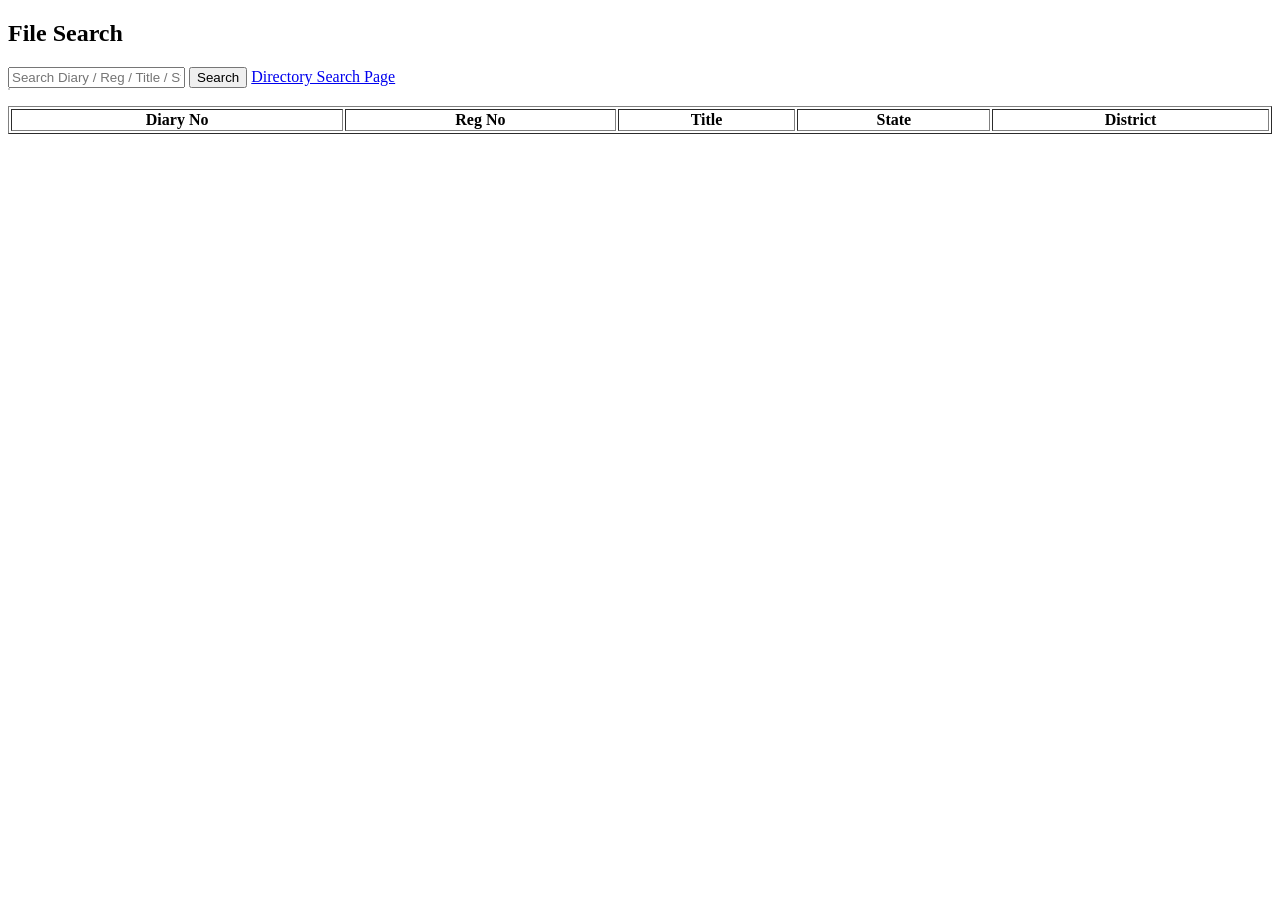
<file: demo/target/classes/static/index.html>
<!DOCTYPE html>
<html>
<head>
    <title>File Search System</title>
    <style>

        ul.suggestions {
            border: 1px solid #ccc;
            max-width: 300px;
            list-style-type: none;
            padding: 0;
            margin: 0;
            position: absolute;
            background: white;
        }
        ul.suggestions li {
            padding: 8px;
            cursor: pointer;
        }
        ul.suggestions li:hover {
            background-color: #eee;
        }
    </style>
</head>

<body>

<h2>File Search</h2>

<input type="text" id="keyword"
       placeholder="Search Diary / Reg / Title / State / District">
<ul id="suggestions" class="suggestions"></ul>

<button onclick="searchData()">Search</button>
<a href="/search.html">
    Directory Search Page
</a>
<br><br>

<table border="1" width="100%">
    <thead>
    <tr>
        <th>Diary No</th>
        <th>Reg No</th>
        <th>Title</th>
        <th>State</th>
        <th>District</th>
    </tr>
    </thead>

    <tbody id="result"></tbody>
</table>

<script>
    //For auto complete of text box
<!--    const input = document.getElementById('keyword');-->
<!--           const suggestions = document.getElementById('suggestions');-->

<!--           input.addEventListener('input', function() {-->
<!--               const keyword = this.value;-->
<!--               if (keyword.length === 0) {-->
<!--                   suggestions.innerHTML = '';-->
<!--                   return;-->
<!--               }-->

<!--               fetch(`http://localhost:8085/efile/search?keyword=${encodeURIComponent(keyword)}`)-->
<!--                   .then(response => response.json())-->
<!--                   .then(data => {-->
<!--                       suggestions.innerHTML = '';-->
<!--                       data.forEach(name => {-->
<!--                           const li = document.createElement('li');-->
<!--                           debugger;-->
<!--                           li.textContent = name.titleName;-->
<!--                           li.addEventListener('click', () => {-->
<!--                               input.value = name.titleName;-->
<!--                               suggestions.innerHTML = '';-->
<!--                           });-->
<!--                           suggestions.appendChild(li);-->
<!--                       });-->
<!--                   });-->
<!--           });-->

<!--           // Hide suggestions when clicking outside-->
<!--           document.addEventListener('click', function(event) {-->
<!--               if (event.target !== input) suggestions.innerHTML = '';-->
<!--           });-->
       function searchData() {
           var keyword = document.getElementById("keyword").value;

           fetch("http://localhost:8085/efile/search?keyword=" + keyword)
               .then(response => response.json())
               .then(data => {

                   var rows = "";

                   data.forEach(item => {

                       rows += `
                           <tr>
                               <td>${item.diaryNumber}</td>
                               <td>${item.regNo}</td>
                               <td>${item.titleName}</td>
                               <td>${item.stateName}</td>
                               <td>${item.districtName}</td>
                           </tr>
                       `;
                   });

                   document.getElementById("result").innerHTML = rows;
               });

       }

</script>

</body>
</html>
</file>
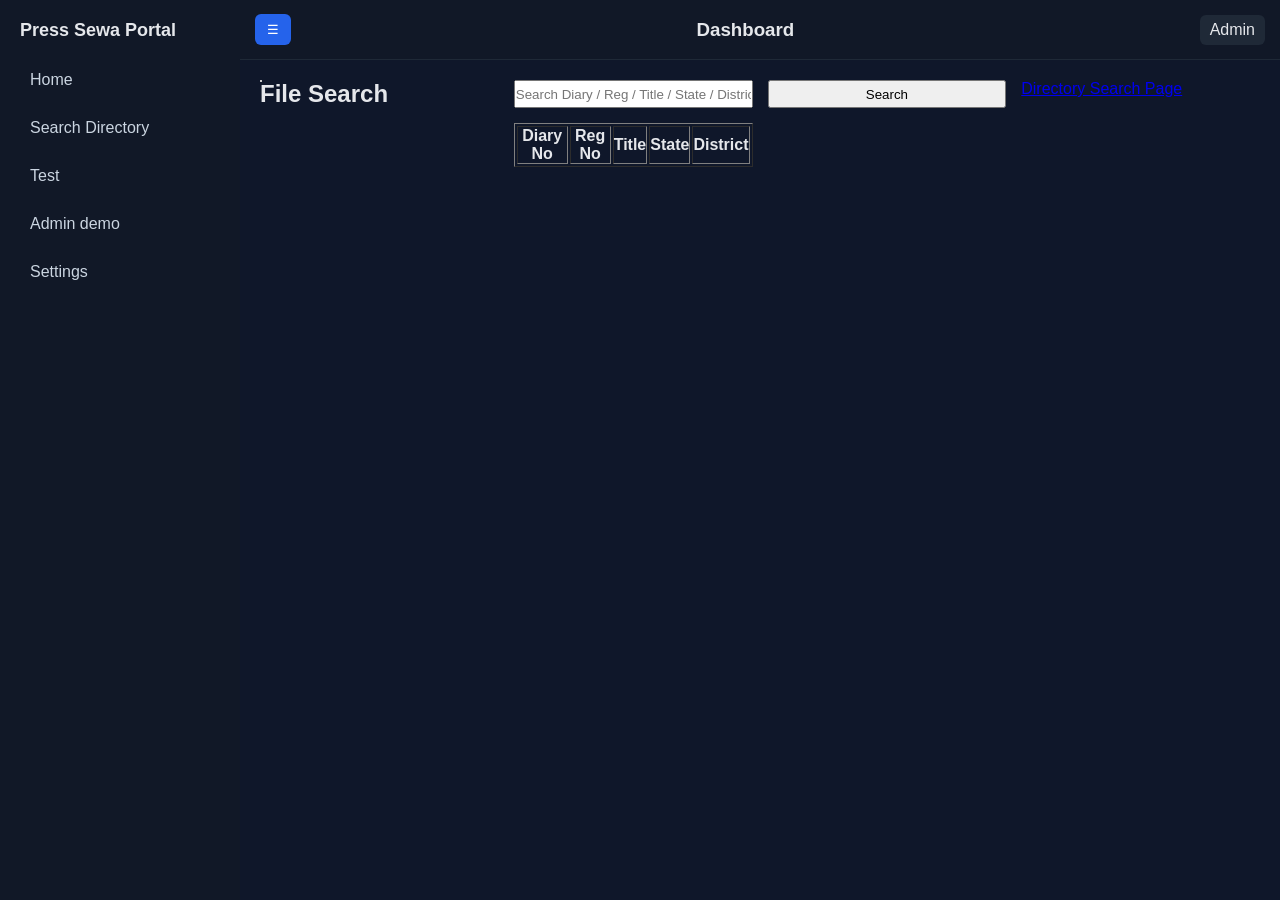
<file: demo/target/classes/static/indexwithstyle.html>
<!DOCTYPE html>
<html lang="en">
<head>
    <meta charset="UTF-8" />
    <meta name="viewport" content="width=device-width, initial-scale=1.0"/>
    <title>File Search System</title>
    <link rel="stylesheet" href="style.css"/>
    <style>

        ul.suggestions {
            border: 1px solid #ccc;
            max-width: 300px;
            list-style-type: none;
            padding: 0;
            margin: 0;
            position: absolute;
            background: white;
        }
        ul.suggestions li {
            padding: 8px;
            cursor: pointer;
        }
        ul.suggestions li:hover {
            background-color: #eee;
        }
    </style>
</head>
<body>

<div class="wrapper">

    <!-- Sidebar -->
    <aside id="sidebar" class="sidebar">
        <div class="brand">Press Sewa Portal</div>

        <nav class="nav">
            <a href="index.html">Home</a>
            <a href="search.html">Search Directory</a>
            <a href="test.html">Test</a>
            <a href="adminltedemo.html">Admin demo</a>
            <a href="#">Settings</a>
        </nav>
    </aside>

    <!-- Main -->
    <div class="main">

        <!-- Navbar -->
        <header class="navbar">
            <button onclick="toggleSidebar()" class="toggle">☰</button>
            <h3>Dashboard</h3>
            <div class="profile">Admin</div>
        </header>

        <!-- Content -->
        <section class="content">

            <h2>File Search</h2>

            <input type="text" id="keyword"
                   placeholder="Search Diary / Reg / Title / State / District">
            <ul id="suggestions" class="suggestions"></ul>

            <button onclick="searchData()">Search</button>
            <a href="/search.html">
                Directory Search Page
            </a>
            <br><br>

            <table border="1" width="100%">
                <thead>
                <tr>
                    <th>Diary No</th>
                    <th>Reg No</th>
                    <th>Title</th>
                    <th>State</th>
                    <th>District</th>
                </tr>
                </thead>

                <tbody id="result"></tbody>
            </table>

            <script>
                const input = document.getElementById('keyword');
                       const suggestions = document.getElementById('suggestions');

                       input.addEventListener('input', function() {
                           const keyword = this.value;
                           if (keyword.length === 0) {
                               suggestions.innerHTML = '';
                               return;
                           }

                           fetch(`http://localhost:8085/efile/search?keyword=${encodeURIComponent(keyword)}`)
                               .then(response => response.json())
                               .then(data => {
                                   suggestions.innerHTML = '';
                                   data.forEach(name => {
                                       const li = document.createElement('li');
                                       li.textContent = name;
                                       li.addEventListener('click', () => {
                                           input.value = name;
                                           suggestions.innerHTML = '';
                                       });
                                       suggestions.appendChild(li);
                                   });
                               });
                       });

                       // Hide suggestions when clicking outside
                       document.addEventListener('click', function(event) {
                           if (event.target !== input) suggestions.innerHTML = '';
                       });
                   function searchData() {
                       var keyword = document.getElementById("keyword").value;

                       fetch("http://localhost:8085/efile/search?keyword=" + keyword)
                           .then(response => response.json())
                           .then(data => {

                               var rows = "";

                               data.forEach(item => {

                                   rows += `
                                       <tr>
                                           <td>${item.diaryNumber}</td>
                                           <td>${item.regNo}</td>
                                           <td>${item.titleName}</td>
                                           <td>${item.stateName}</td>
                                           <td>${item.districtName}</td>
                                       </tr>
                                   `;
                               });

                               document.getElementById("result").innerHTML = rows;
                           });

                   }

            </script>

        </section>

    </div>

</div>

<script>
    function toggleSidebar() {
      document.getElementById("sidebar").classList.toggle("hide");
    }
</script>

</body>
</html>
</file>
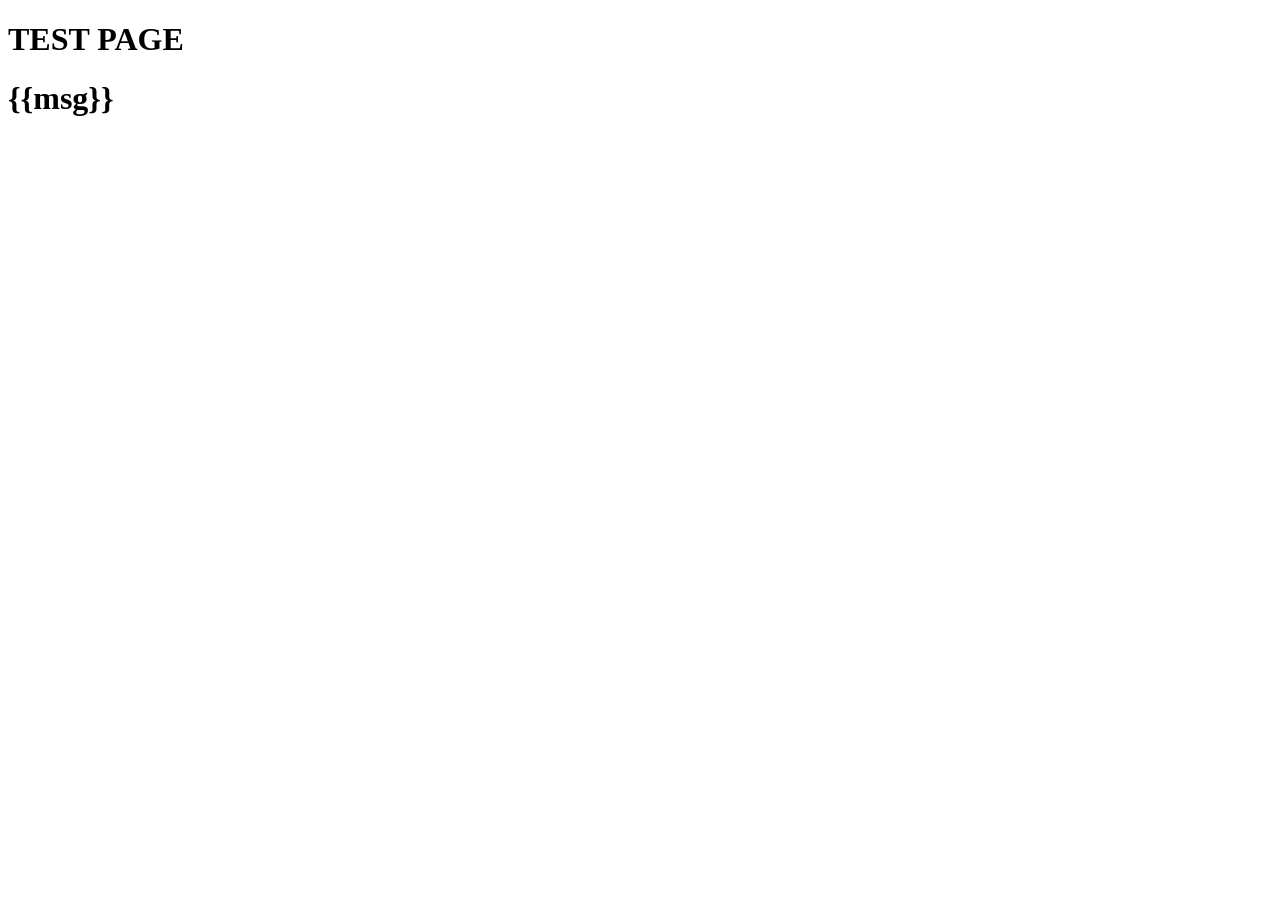
<file: demo/target/classes/static/test.html>
<!DOCTYPE html>
<html lang="en" xmlns:th="http://www.thymeleaf.org" th:replace="layout :: content" >
<head>
    <meta charset="UTF-8">
    <title>Title</title>
</head>
<body>
<h1>TEST PAGE</h1>
<h1>{{msg}}</h1>
</body>
</html>
</file>
<file: demo/target/classes/static/style.css>
* {
  margin: 0;
  padding: 0;
  box-sizing: border-box;
  font-family: Arial, sans-serif;
}

body {
  background: #0f172a;
  color: #e5e7eb;
}

/* Wrapper */
.wrapper {
  display: flex;
  height: 100vh;
}

/* Sidebar */
.sidebar {
  width: 240px;
  background: #111827;
  padding: 20px;
  transition: 0.3s;
}

.sidebar.hide {
  width: 0;
  padding: 0;
  overflow: hidden;
}

.brand {
  font-size: 18px;
  font-weight: bold;
  margin-bottom: 20px;
}

.nav {
  display: flex;
  flex-direction: column;
  gap: 10px;
}

.nav a {
  color: #cbd5e1;
  text-decoration: none;
  padding: 10px;
  border-radius: 6px;
}

.nav a:hover {
  background: #1f2937;
}

/* Main */
.main {
  flex: 1;
  display: flex;
  flex-direction: column;
}

/* Navbar */
.navbar {
  height: 60px;
  background: #111827;
  display: flex;
  align-items: center;
  justify-content: space-between;
  padding: 0 15px;
  border-bottom: 1px solid #1f2937;
}

.toggle {
  background: #2563eb;
  border: none;
  color: white;
  padding: 8px 12px;
  border-radius: 6px;
  cursor: pointer;
}

.profile {
  background: #1f2937;
  padding: 6px 10px;
  border-radius: 6px;
}

/* Content */
.content {
  padding: 20px;
  display: grid;
  grid-template-columns: repeat(4, 1fr);
  gap: 15px;
}

/* Cards */
.card {
  background: #1f2937;
  padding: 20px;
  border-radius: 10px;
  text-align: center;
}

/* Panel */
.panel {
  grid-column: span 4;
  background: #111827;
  padding: 20px;
  border-radius: 10px;
}

.box {
  background: #1f2937;
  padding: 10px;
  margin-top: 10px;
  border-radius: 6px;
}

/* Responsive */
@media (max-width: 992px) {
  .content {
    grid-template-columns: repeat(2, 1fr);
  }

  .panel {
    grid-column: span 2;
  }
}

@media (max-width: 600px) {
  .content {
    grid-template-columns: 1fr;
  }

  .panel {
    grid-column: span 1;
  }



      body {
          margin: 0;
          font-family: Arial;
          display: flex;
          background: #f5f7fb;
          color: #222;
      }

      /* SIDEBAR (LIGHT MODE) */
      .sidebar {
          width: 220px;
          background: #ffffff;
          color: #333;
          height: 100vh;
          padding-top: 20px;
          border-right: 1px solid #e6e6e6;
      }

      .sidebar h2 {
          text-align: center;
          margin-bottom: 20px;
          color: #111;
      }

      .sidebar a {
          display: block;
          padding: 12px 20px;
          color: #333;
          text-decoration: none;
          transition: 0.2s;
      }

      .sidebar a:hover {
          background: #f0f0f0;
      }

      /* MAIN AREA */
      .main {
          flex: 1;
          background: #f5f7fb;
      }

      /* TOP BAR */
      .topbar {
          background: #ffffff;
          padding: 15px;
          border-bottom: 1px solid #e6e6e6;
      }

      .topbar h3 {
          margin: 0;
          color: #222;
      }

      /* CONTENT */
      .content {
          padding: 20px;
      }

      /* CARDS */
      .cards {
          display: flex;
          gap: 20px;
      }

      .card {
          background: #ffffff;
          padding: 20px;
          flex: 1;
          border-radius: 10px;
          box-shadow: 0 2px 10px rgba(0,0,0,0.08);
          border: 1px solid #eee;
      }

      .card h3 {
          margin: 0;
          color: #444;
      }

      .card p {
          font-size: 24px;
          margin-top: 10px;
          color: #111;
      }
</file>
